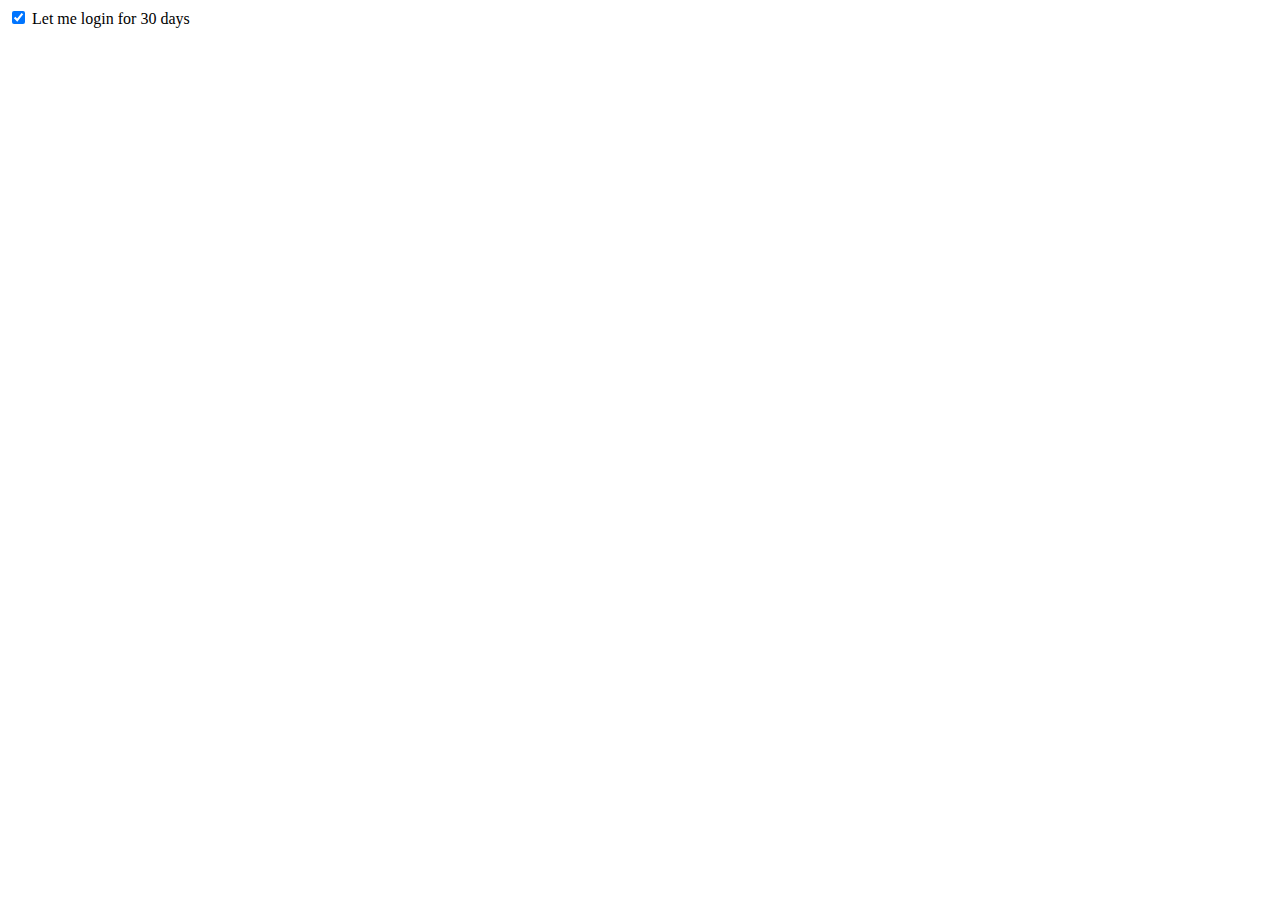
<file: Chrome extension/options.html>
<!DOCTYPE html>
<html>
  <head>
    <style>
      button {
        height: 30px;
        width: 30px;
        outline: none;
        margin: 10px;
      }
    </style>
  </head>
  <body>
       <input type="checkbox" id="persist" name="Persist" value="Persist" checked> Let me login for 30 days
  <script src="options.js"></script>
  </body>

</html>
</file>
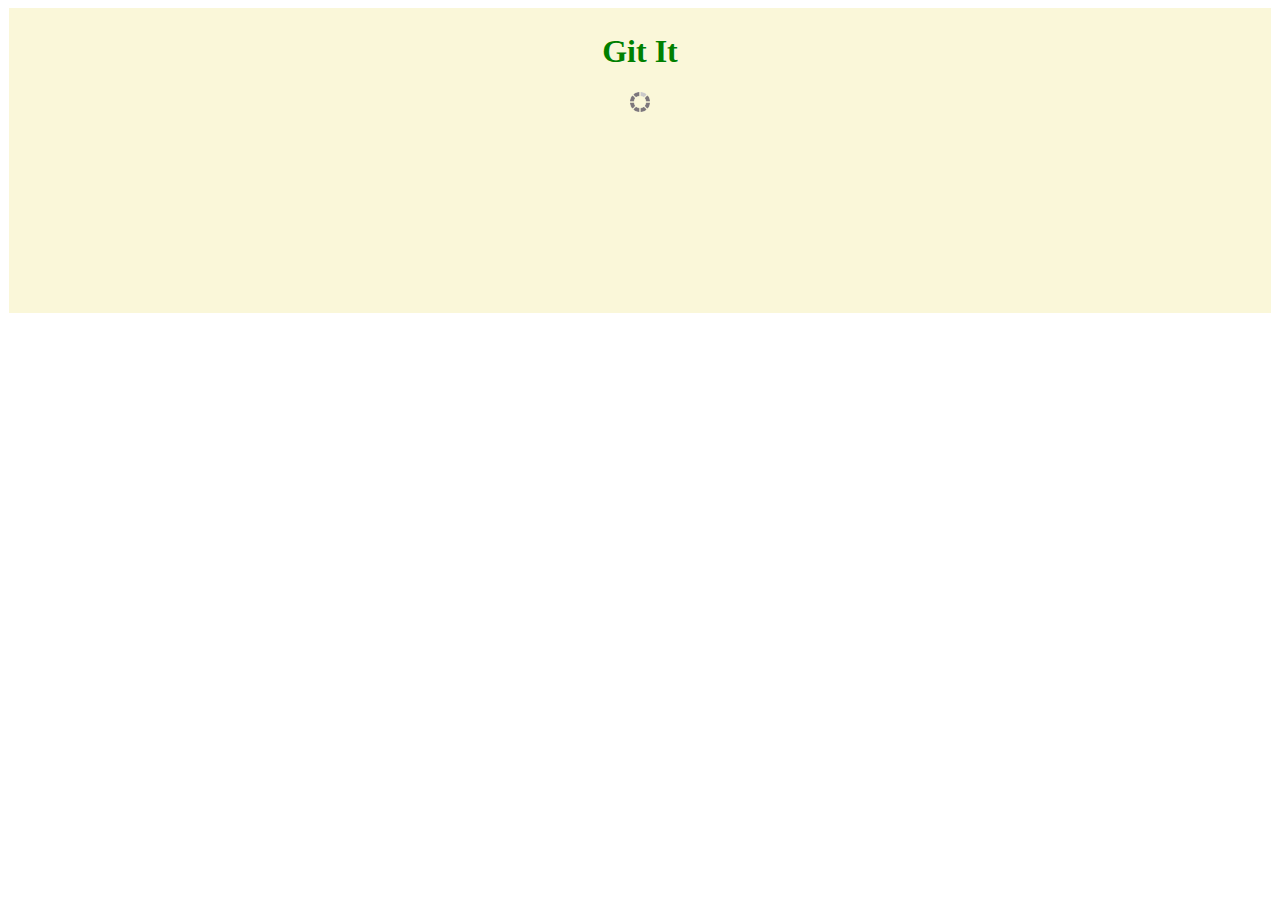
<file: GitIT/popup.html>
<html>
   <head>
      <link rel="stylesheet" href="font-awesome.min.css">
      <script src="jquery-3.5.1.min.js"></script>
      <link href="file-explore.css" rel="stylesheet">
      <script src="file-explore.js"></script>
   </head>
   <body>
      <div class="boxed wrapper">
         <h1 style = "color:green" id="logo">Git It</h1>
         <div id="user_info"></div>
         <img src="./images/loader16.gif" height="20" width="20" id="loader"></img>
         <button class="signInButton" id="signin" style="display:none">Sign in</button>  <br><br>
         <button id="revoke" class="pushButton" style="display:none">Sign out</button> <br><br>
         <div class="row">
            <button class="pushButton" id="fetch" style="display:none">Fetch Code</button> 
            <button class="pushButton" id="push" style="display:none">Push</button> <br><br>
         </div>
         <input type="text" class="label" id="file_name" placeholder="Enter file name" style="display:none"/> <br>
         <input type="text" id="file_extension" placeholder="Enter file extension" style="display:none"/><br>
         <input type="text" id="commit_message" placeholder="Enter a commit massage" style="display:none"/>
         <div id="status"></div>
         <div class="repo_label">
            <br>
            <p id="repo_text" style="display:none"><b>Your repos:</b><br></p>
            <br>
            <select id="user_repos" style="display:none"></select>
            <div class="tree_structure">
               <ul class="file-tree" id="repo_tree" style="display:none"></ul>
            </div>
         </div>
         <textarea id="code_content" style="display:none; min-height: 200; min-width: 375; height: fit-content; width: fit-content"></textarea>
         <script src="index.js"></script>
      </div>
   </body>
</html>
</file>
<file: GitIT/file-explore.css>
@font-face {
  font-family: FontAwesome;
  src: url("chrome-extension://ahimpelckfoepolnblpndbmdplemnikl/fonts/FontAwesome.otf");
}

.file-list,
.file-list ul {
  list-style-type: none;
  font-size: 1em;
  line-height: 1.8em;
  margin-left: 0px;
  padding-left: 18px;
  border-left: 1px dotted #aaa;
}

.file-list li {
  position: relative;
  padding-left: 25px;
}

.file-list li a {
  text-decoration: none;
  color: #444;
}

.file-list li a:before {
  display: block;
  content: " ";
  width: 10px;
  height: 1px;
  position: absolute;
  border-bottom: 1px dotted #aaa;
  top: 0.6em;
  left: -14px;
}

.file-list li:before {
  list-style-type: none;
  font-family: FontAwesome;
  display: block;
  content: "\f0f6";
  position: absolute;
  top: 0px;
  left: 0px;
  width: 20px;
  height: 20px;
  font-size: 1.3em;
  color: #555;
}

.file-list .folder-root {
  list-style-type: none;
}

.file-list .folder-root a {
  text-decoration: none;
  display: inline-block;
  flex-direction: row;
}

.file-list .folder-root:before {
  color: #6bbcfa;
  content: "\f07b";
}

.file-list .folder-root.open:before {
  content: "\f07c";
}

li.folder-root ul {
  transition: all 0.3s ease-in-out;
  overflow: hidden;
}

li.folder-root.closed > ul {
  opacity: 0;
  max-height: 0px;
}

li.folder-root.open > ul {
  opacity: 1;
  display: block;
  max-height: 1000px;
}

#loading {
  background-image: url("chrome-extension://ahimpelckfoepolnblpndbmdplemnikl/images/loader16.gif");
  display: block;
  background-size: 10px 10px;
  height: 10px;
  width: 10px;
  float: right;
  margin-top: 5px;
  margin-left: 5px;
}

.boxed .signInButton {
  position: relative;
  top: 5px;
  background-color: white;
  color: black;
  width: 250px;
  border: 1px solid #4caf50;
  padding: 5px 5px;
  text-align: center;
  text-decoration: none;
  display: inline-block;
  font-size: 12px;
  transition-duration: 0.4s;
  border-radius: 4px;
  cursor: pointer;
  box-shadow: 3px 3px 3px #888888;
}

.boxed .signInButton:hover {
  background-color: #4caf50; /* Green */
  color: white;
}

.boxed {
  min-width: 450px;
  border: 1px #1fa65d;
  padding: 4px;
  margin: 1px;
  background-color: #faf7d9;
}

.boxed.wrapper {
  text-align: center;
}

@keyframes loader {
  from {
    display: "block";
  }
  to {
    display: "none";
  }
}

.boxed .remove_loader {
  animation-name: loader;
  animation-duration: 2s;
}

.boxed .pushButton {
  position: relative;
  background-color: white;
  color: black;
  border: 1px solid #4caf50;
  padding: 5px 5px;
  text-align: center;
  text-decoration: none;
  font-size: 12px;
  transition-duration: 0.4s;
  border-radius: 4px;
  width: 150px;
  margin: 0 20px;
  display: inline-block;
  cursor: pointer;
  box-shadow: 3px 3px 3px #888888;
}

.boxed .pushButton:hover {
  background-color: #4caf50; /* Green */
  color: white;
}

.boxed .row {
  text-align: center;
}

.boxed input[type="text"] {
  width: 90%;
  padding: 12px 20px;
  margin: 10px 0;
  box-sizing: border-box;
  border: 1px solid #4caf50;
  border-radius: 4px;
  font-size: 12px;
}

.boxed p {
  color: green;
  text-transform: uppercase;
  text-align: left;
}

.boxed .select_repos {
  margin-left: -20px;
  margin-right: -20px;
}

.boxed .repo_label {
  text-align: left;
  margin: 10px;
  margin-left: 27px;
}

.boxed .tree_structure {
  margin: 25px;
  margin-left: 5px;
}
</file>
